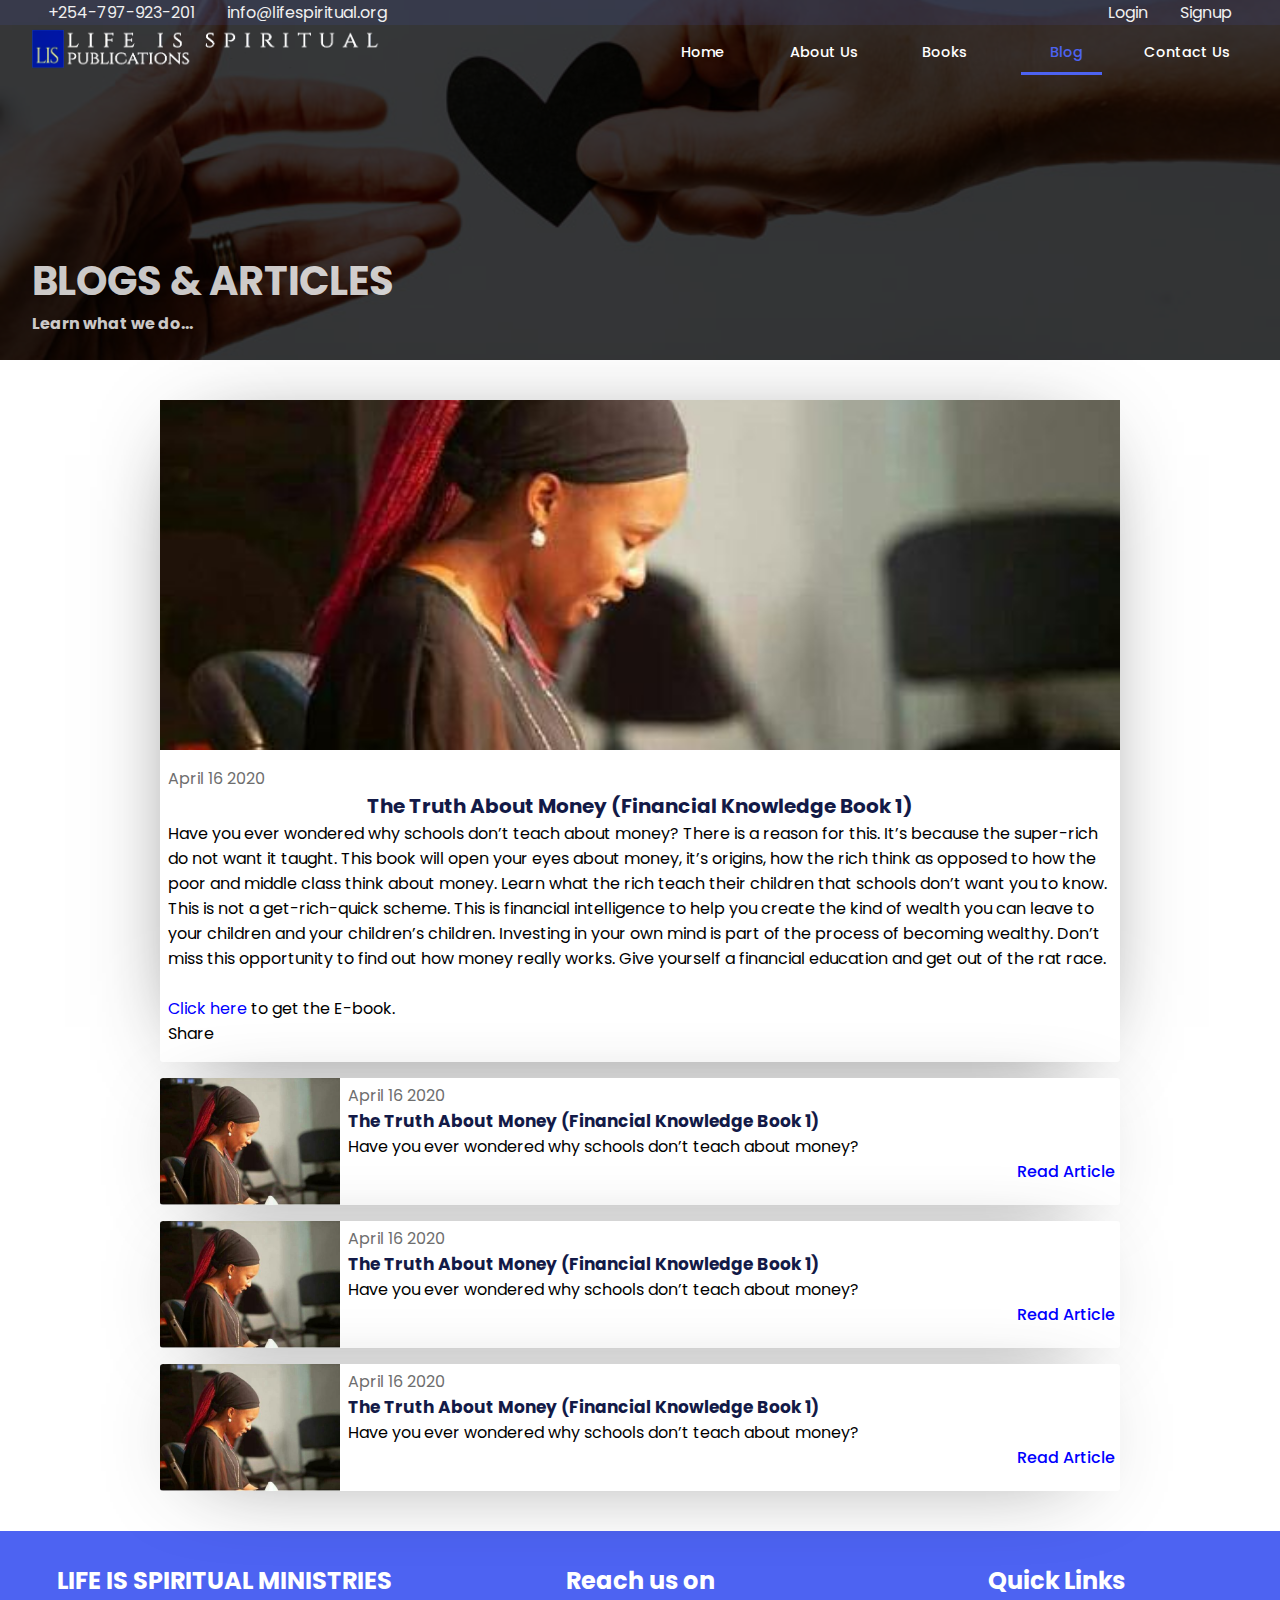
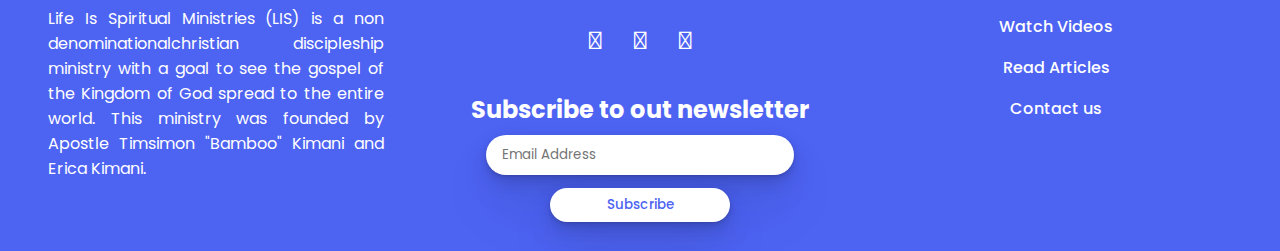
<file: blogs.html>
<!DOCTYPE html>
<html lang="en">
  <head>
    <meta charset="UTF-8" />
    <meta http-equiv="X-UA-Compatible" content="IE=edge" />
    <meta name="viewport" content="width=device-width, initial-scale=1.0" />
    <title>Life Spiritual Publishers</title>
    <link rel="stylesheet" href="./css/style.css" />
    <link rel="stylesheet" href="./css/media-queries.css" />
    <link rel="shortcut icon" href="#" />

    <link rel="preconnect" href="https://fonts.googleapis.com" />
    <link rel="preconnect" href="https://fonts.gstatic.com" crossorigin />
    <link
      href="https://fonts.googleapis.com/css2?family=Poppins:wght@100;200;300;400;500;600;700;800;900&display=swap"
      rel="stylesheet"
    />
    <link
      rel="stylesheet"
      href="https://cdnjs.cloudflare.com/ajax/libs/font-awesome/4.7.0/css/font-awesome.min.css"
    />
  </head>
  <body>
    <div class="site-container">
      <div class="hero-landing smaller">
        <nav class="navbar">
          <div class="top-nav">
            <div class="top-left">
              <a href="" class="contact">+254-797-923-201</a>
              <a href="" class="contact">info@lifespiritual.org</a>
            </div>
            <div class="top-right">
              <a href="" class="contact">Login</a>
              <a href="" class="contact">Signup</a>
            </div>
          </div>
          <div class="mid-navbar" id="navbar">
            <div class="logo-holder">
              <img src="./images/logo.png" alt="Logo" class="logo" />
            </div>
            <div class="nav-options" id="nav_options">
              <ul class="nav-links">
                <li class="nav-list">
                  <a href="index.html" class="nav-link">Home</a>
                </li>
                <li class="nav-list">
                  <a href="about-us.html" class="nav-link">About Us</a>
                </li>
                <li class="nav-list">
                  <a href="books.html" class="nav-link">Books</a>
                </li>
                <li class="nav-list">
                  <a href="blogs.html" class="nav-link active">Blog</a>
                </li>
                <li class="nav-list">
                  <a href="contact.html" class="nav-link">Contact Us</a>
                </li>
              </ul>
            </div>
            <div class="hamburger" id="hamburger">
              <div class="hamburger-bar top" id="burger_top"></div>
              <div class="hamburger-bar middle" id="burger_middle"></div>
              <div class="hamburger-bar bottom" id="burger_bottom"></div>
            </div>
          </div>
        </nav>

        <section class="landing-page others">
          <div class="page-welcome-text">
            <h1 class="welcome-text">BLOGS &amp; ARTICLES</h1>
            <h4 class="welcome-desc">Learn what we do...</h4>
          </div>
        </section>
      </div>

      <section class="content-holder">
        <div class="content-contaner">
          <div class="row">
            <div class="data-col">
              <div class="main-blog blogs">
                <div class="main-blog-img blogs">
                  <img src="./images/article.jpeg" alt="" />
                </div>
                <div class="main-blog-info blogs">
                  <p class="blog-date">April 16 2020</p>
                  <a href=""
                    ><h3 class="blog-title title">
                      The Truth About Money (Financial Knowledge Book 1)
                    </h3></a
                  >
                  <p class="blog-desc">
                    Have you ever wondered why schools don’t teach about money?
                    There is a reason for this. It’s because the super-rich do
                    not want it taught. This book will open your eyes about
                    money, it’s origins, how the rich think as opposed to how
                    the poor and middle class think about money. Learn what the
                    rich teach their children that schools don’t want you to
                    know. This is not a get-rich-quick scheme. This is financial
                    intelligence to help you create the kind of wealth you can
                    leave to your children and your children’s children.
                    Investing in your own mind is part of the process of
                    becoming wealthy. Don’t miss this opportunity to find out
                    how money really works. Give yourself a financial education
                    and get out of the rat race. <br /><br />
                    <a
                      href="https://www.goodreads.com/book/show/50779023-the-truth-about-money"
                      >Click here </a
                    >to get the E-book.

                    <br />
                    Share
                  </p>
                </div>
              </div>

              <div class="other-blog blogs">
                <div class="other-blog-img">
                  <img src="./images/article.jpeg" alt="" />
                </div>
                <div class="other-blog-info">
                  <p class="blog-date">April 16 2020</p>
                  <a href=""
                    ><h3 class="other-blog-title title">
                      The Truth About Money (Financial Knowledge Book 1)
                    </h3></a
                  >
                  <p class="blog-desc">
                    Have you ever wondered why schools don’t teach about money?
                  </p>
                  <div class="read-div">
                    <a href="" class="read-more">Read Article</a>
                  </div>
                </div>
              </div>

              <div class="other-blog blogs">
                <div class="other-blog-img">
                  <img src="./images/article.jpeg" alt="" />
                </div>
                <div class="other-blog-info">
                  <p class="blog-date">April 16 2020</p>
                  <a href=""
                    ><h3 class="other-blog-title title">
                      The Truth About Money (Financial Knowledge Book 1)
                    </h3></a
                  >
                  <p class="blog-desc">
                    Have you ever wondered why schools don’t teach about money?
                  </p>
                  <div class="read-div">
                    <a href="" class="read-more">Read Article</a>
                  </div>
                </div>
              </div>

              <div class="other-blog blogs">
                <div class="other-blog-img">
                  <img src="./images/article.jpeg" alt="" />
                </div>
                <div class="other-blog-info">
                  <p class="blog-date">April 16 2020</p>
                  <a href=""
                    ><h3 class="other-blog-title title">
                      The Truth About Money (Financial Knowledge Book 1)
                    </h3></a
                  >
                  <p class="blog-desc">
                    Have you ever wondered why schools don’t teach about money?
                  </p>
                  <div class="read-div">
                    <a href="" class="read-more">Read Article</a>
                  </div>
                </div>
              </div>
            </div>
          </div>
        </div>
      </section>
      <section class="footer">
        <div class="row">
          <div class="data-col">
            <h2 class="footer-title">LIFE IS SPIRITUAL MINISTRIES</h2>
            <p class="footer-text">
              Life Is Spiritual Ministries (LIS) is a non
              denominationalchristian discipleship ministry with a goal to see
              the gospel of the Kingdom of God spread to the entire world. This
              ministry was founded by Apostle Timsimon "Bamboo" Kimani and Erica
              Kimani.
            </p>
          </div>
          <div class="data-col">
            <h2 class="footer-title">Reach us on</h2>
            <div class="contact-links">
              <a href="" class="fab fa-facebook-f icon"></a>
              <a href="" class="fab fa-twitter icon"></a>
              <a href="" class="fab fa-instagram icon"></a>
            </div>
            <div class="newsletter-info">
              <h2 class="footer-title">Subscribe to out newsletter</h2>
              <input
                type="text"
                name=""
                id=""
                placeholder="Email Address"
                class="newsletter"
              />
              <button class="btn">Subscribe</button>
            </div>
          </div>
          <div class="data-col">
            <h2 class="footer-title">Quick Links</h2>
            <a href="" class="footer-link">Watch Videos</a>
            <a href="" class="footer-link">Read Articles</a>
            <a href="" class="footer-link">Contact us</a>
          </div>
        </div>
      </section>
    </div>
    <script src="./js/nav.js"></script>
  </body>
</html>
</file>
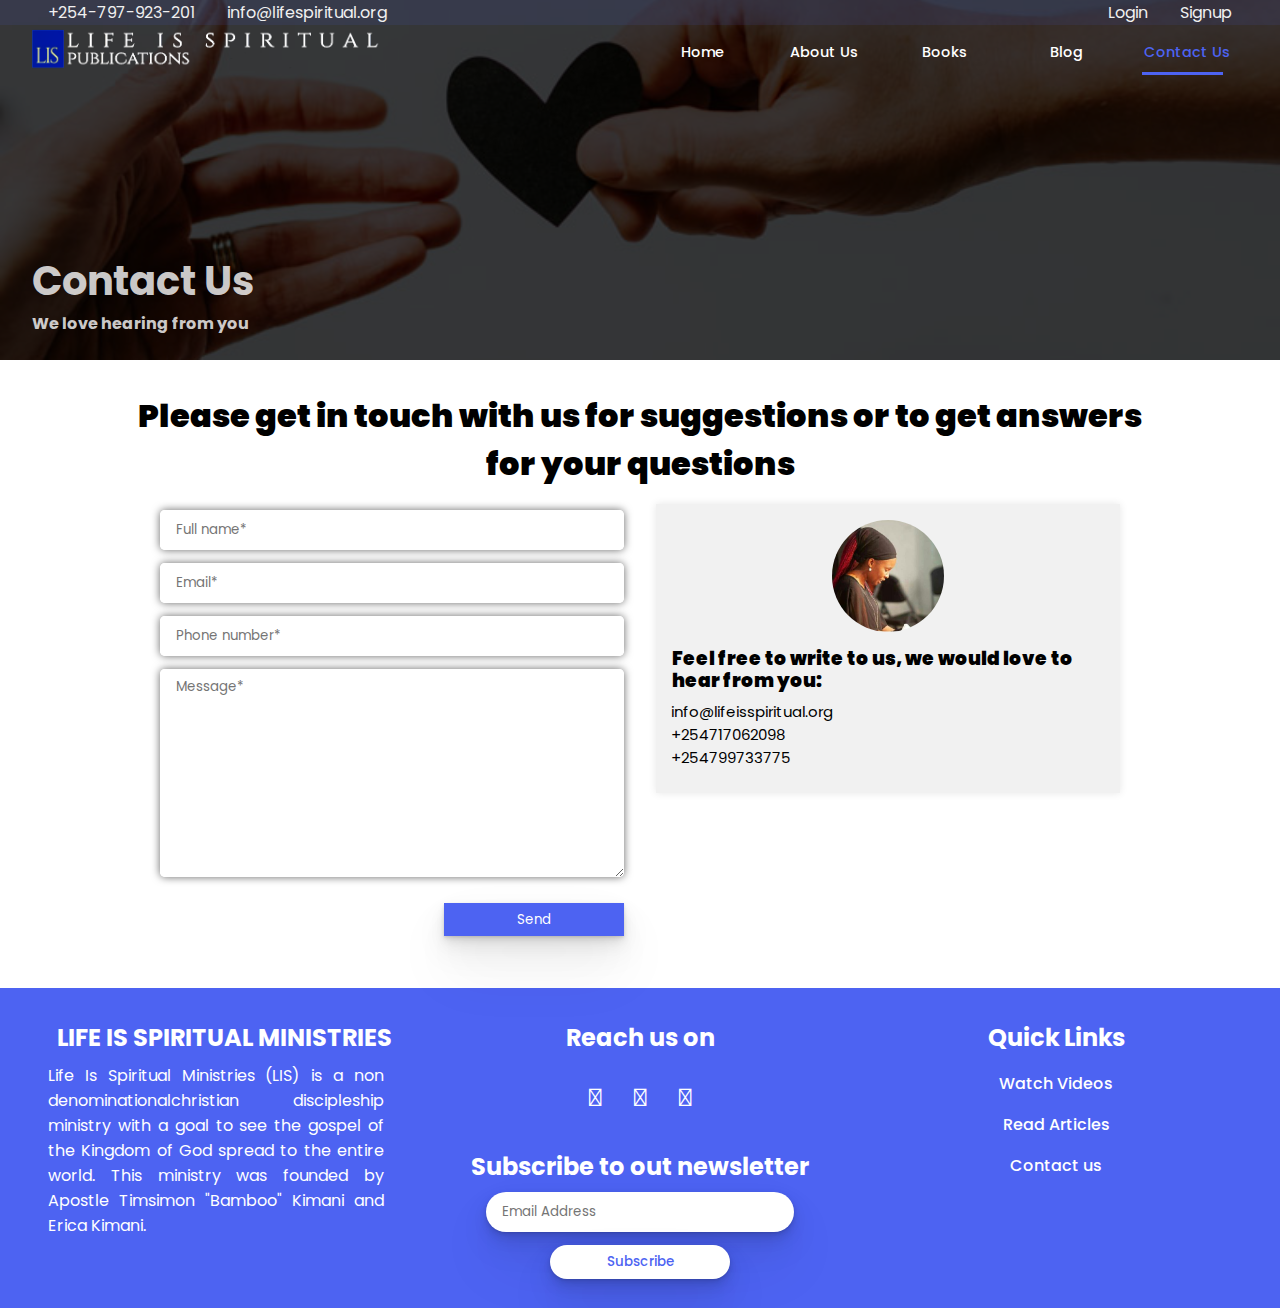
<file: contact.html>
<!DOCTYPE html>
<html lang="en">
  <head>
    <meta charset="UTF-8" />
    <meta http-equiv="X-UA-Compatible" content="IE=edge" />
    <meta name="viewport" content="width=device-width, initial-scale=1.0" />
    <title>Life Spiritual Publishers</title>
    <link rel="stylesheet" href="./css/style.css" />
    <link rel="stylesheet" href="./css/media-queries.css" />
    <link rel="shortcut icon" href="#" />

    <link rel="preconnect" href="https://fonts.googleapis.com" />
    <link rel="preconnect" href="https://fonts.gstatic.com" crossorigin />
    <link
      href="https://fonts.googleapis.com/css2?family=Poppins:wght@100;200;300;400;500;600;700;800;900&display=swap"
      rel="stylesheet"
    />
    <link
      rel="stylesheet"
      href="https://cdnjs.cloudflare.com/ajax/libs/font-awesome/4.7.0/css/font-awesome.min.css"
    />
  </head>
  <body>
    <div class="site-container">
      <div class="hero-landing smaller">
        <nav class="navbar">
          <div class="top-nav">
            <div class="top-left">
              <a href="" class="contact">+254-797-923-201</a>
              <a href="" class="contact">info@lifespiritual.org</a>
            </div>
            <div class="top-right">
              <a href="" class="contact">Login</a>
              <a href="" class="contact">Signup</a>
            </div>
          </div>
          <div class="mid-navbar" id="navbar">
            <div class="logo-holder">
              <img src="./images/logo.png" alt="Logo" class="logo" />
            </div>
            <div class="nav-options" id="nav_options">
              <ul class="nav-links">
                <li class="nav-list">
                  <a href="index.html" class="nav-link">Home</a>
                </li>
                <li class="nav-list">
                  <a href="about-us.html" class="nav-link">About Us</a>
                </li>
                <li class="nav-list">
                  <a href="books.html" class="nav-link">Books</a>
                </li>
                <li class="nav-list">
                  <a href="blogs.html" class="nav-link">Blog</a>
                </li>
                <li class="nav-list">
                  <a href="contact.html" class="nav-link active">Contact Us</a>
                </li>
              </ul>
            </div>
            <div class="hamburger" id="hamburger">
              <div class="hamburger-bar top" id="burger_top"></div>
              <div class="hamburger-bar middle" id="burger_middle"></div>
              <div class="hamburger-bar bottom" id="burger_bottom"></div>
            </div>
          </div>
        </nav>

        <section class="landing-page others">
          <div class="page-welcome-text">
            <h1 class="welcome-text">Contact Us</h1>
            <h4 class="welcome-desc">We love hearing from you</h4>
          </div>
        </section>
      </div>

      <section class="content-holder">
        <div class="content-contaner">
          <h1 class="page-titles">
            Please get in touch with us for suggestions or to get answers for
            your questions
          </h1>
          <div class="row">
            <div class="data-col">
              <form action="" method="post" class="form-action">
                <div class="input-holder">
                  <input
                    type="text"
                    name="fullname"
                    placeholder="Full name*"
                    required
                    class="input-space"
                  />
                </div>
                <div class="input-holder">
                  <input
                    type="email"
                    required
                    name="email"
                    placeholder="Email*"
                    class="input-space"
                  />
                </div>
                <div class="input-holder">
                  <input
                    type="tel"
                    name="phone"
                    required
                    placeholder="Phone number*"
                    class="input-space"
                  />
                </div>
                <div class="input-holder">
                  <textarea
                    name="message"
                    cols="30"
                    rows="10"
                    class="input-space text-area"
                    placeholder="Message*"
                    required
                  ></textarea>
                </div>
                <div class="input-holder btn-hold">
                  <button class="btn send">Send</button>
                </div>
              </form>
            </div>
            <div class="data-col">
              <div class="message-card">
                <div class="image-holder">
                  <img src="./images/article.jpeg" alt="" class="round-img" />
                </div>
                <div class="message-info">
                  <h3 class="message-title">
                    Feel free to write to us, we would love to hear from you:
                  </h3>
                  <ul class="contact-list">
                    <li>
                      <h4 class="contact-items">info@lifeisspiritual.org</h4>
                    </li>
                    <li>
                      <h4 class="contact-items">+254717062098</h4>
                    </li>
                    <li>
                      <h4 class="contact-items">+254799733775</h4>
                    </li>
                  </ul>
                </div>
              </div>
            </div>
          </div>
        </div>
      </section>
      <section class="footer">
        <div class="row">
          <div class="data-col">
            <h2 class="footer-title">LIFE IS SPIRITUAL MINISTRIES</h2>
            <p class="footer-text">
              Life Is Spiritual Ministries (LIS) is a non
              denominationalchristian discipleship ministry with a goal to see
              the gospel of the Kingdom of God spread to the entire world. This
              ministry was founded by Apostle Timsimon "Bamboo" Kimani and Erica
              Kimani.
            </p>
          </div>
          <div class="data-col">
            <h2 class="footer-title">Reach us on</h2>
            <div class="contact-links">
              <a href="" class="fab fa-facebook-f icon"></a>
              <a href="" class="fab fa-twitter icon"></a>
              <a href="" class="fab fa-instagram icon"></a>
            </div>
            <div class="newsletter-info">
              <h2 class="footer-title">Subscribe to out newsletter</h2>
              <input
                type="text"
                name=""
                id=""
                placeholder="Email Address"
                class="newsletter"
              />
              <button class="btn">Subscribe</button>
            </div>
          </div>
          <div class="data-col">
            <h2 class="footer-title">Quick Links</h2>
            <a href="" class="footer-link">Watch Videos</a>
            <a href="" class="footer-link">Read Articles</a>
            <a href="" class="footer-link">Contact us</a>
          </div>
        </div>
      </section>
    </div>
    <script src="./js/nav.js"></script>
  </body>
</html>
</file>
<file: css/style.css>
* {
  padding: 0;
  margin: 0;
  box-sizing: border-box;
  font-family: "Poppins", sans-serif;
}
img {
  max-height: 100%;
  max-width: 100%;
  object-fit: cover;
}
a {
  text-decoration: none;
  color: blue;
}
.site-container {
  width: 100%;
  display: flex;
  flex-direction: column;
  align-items: center;
}
.hero-landing {
  width: 100%;
  height: 100vh;
  display: flex;
  flex-direction: column;
}
.image-slider {
  width: 100%;
  height: 100vh;
  display: flex;
  z-index: -1;
  position: absolute;
  top: 0;
  left: 0;
  overflow: hidden;
  flex-wrap: wrap;
}
.image-in-slider {
  width: 100%;
  height: 100vh;
  right: 0;
  position: absolute;
  top: 0;
  bottom: 0;
  transition: all 600ms ease-in-out;
}
.curosel-buttons {
  position: absolute;
  width: 100%;
  padding: 0 2rem;
  top: 0;
  bottom: 0;
  left: 0;
  right: 0;
  display: flex;
  justify-content: space-between;
  align-items: center;
}
.image-in-slider.active {
  width: 100%;
  opacity: 1;
  left: 0;
}

.indicator {
  height: 100vh;
  width: 100px;
  display: flex;
  z-index: 91;
  cursor: pointer;
  align-items: center;
  justify-content: center;
  font-size: 4rem;
  transition: all 200ms ease-in-out;
  z-index: 91;
}
.indicator i {
  color: rgb(156, 156, 156);
  transition: all 200ms ease-in-out;
  position: absolute;
  z-index: 80;
}
.indicator:hover > i {
  color: #fff;
  background-color: transparent;
}

.hero-landing.smaller {
  height: 40vh;
  background: url("../images/give2-new.jpg");
  background-repeat: no-repeat;
  background-size: cover;
  position: relative;
  background-position: center;
}

.hero-landing.smaller::before {
  height: 40vh;
}
.hero-landing::before {
  content: "";
  background-color: rgba(0, 0, 0, 0.75);
  position: absolute;
  top: 0;
  bottom: 0;
  right: 0;
  left: 0;
  z-index: 1;
}
.navbar {
  width: 100%;
  min-height: 5rem;
  display: flex;
  flex-direction: column;
  z-index: 99;
  /* border-bottom: 1px solid rgba(255, 255, 255, 0.15); */
}
.top-nav {
  width: 100%;
  height: 2rem;
  display: flex;
  flex-wrap: wrap;
  align-items: center;
  padding: 0 2rem;
  background: rgba(77, 99, 242, 0.1);
}
.top-left,
.top-right {
  flex: 1;
  flex-wrap: wrap;
  display: flex;
}
.top-left .contact,
.top-right .contact {
  color: #f0f0f0;
  padding: 0 1rem;
}
.top-left {
  justify-content: flex-start;
}
.top-right {
  justify-content: flex-end;
}
.mid-navbar {
  width: 100%;
  display: flex;
  height: 4.5rem;
  align-items: center;
  justify-content: center;
  background: rgba(0, 0, 0, 0);
  padding: 0 2rem;
  transition: all 200ms ease-in-out;
}
.mid-navbar.sticky {
  position: fixed;
  top: 0;
  left: 0;
  background: rgba(0, 0, 0, 0.98);
  transition: all 400ms ease-in-out;
  height: 4rem;
}
.logo-holder {
  width: 350px;
  min-width: 100px;
  min-height: 2.5em;
}
.nav-options {
  width: 100%;
  height: 100%;
  flex: 1;
  display: flex;
  justify-content: flex-end;
}
.nav-links {
  width: 70%;
  height: 100%;
  display: flex;
  justify-content: flex-end;
}
.nav-list {
  width: 100%;
  height: 100%;
  display: flex;
  justify-content: center;
}
.nav-link {
  color: #fff;
  width: 100%;
  height: 100%;
  max-width: 90px;
  min-width: 90px;
  font-size: 0.9em;
  display: flex;
  align-items: center;
  justify-content: center;
  position: relative;
  font-weight: 500;
}
.nav-link::before {
  content: "";
  height: 3px;
  pointer-events: none;
  width: 0;
  opacity: 0.3;
  background-color: #fff;
  position: absolute;
  bottom: 10%;
  left: 0;
  transition: all 500ms cubic-bezier(1, 0.05, 0.01, 1.07);
}
.nav-link.active {
  color: #4d63f2;
}
.nav-link.active::before {
  width: 90%;
  opacity: 1;
  background-color: #4d63f2;
}

.nav-list:hover > .nav-link::before {
  width: 90%;
  opacity: 1;
  transition: all 250ms cubic-bezier(1, 0.05, 0.01, 1.07);
}
.landing-page {
  z-index: 90;
  width: 100%;
  height: 100vh;
  display: flex;
  flex-direction: column;
  text-align: center;
  justify-content: center;
  align-items: center;
}
.landing-title {
  color: #4d63f2;
  font-size: 4em;
  line-height: 0.9em;
  margin: 0.2em 0;
}
.landing-text {
  color: #fff;
  font-weight: 400;
}
.landing-page.others {
  flex-direction: row;
  align-items: flex-end;
  justify-content: flex-start;
}
.page-welcome-text {
  width: 100%;
  padding: 1rem 0;
}
.welcome-text {
  color: rgba(255, 255, 255, 0.8);
  width: 100%;
  font-size: 2.5rem;
  text-align: left;
  padding: 1rem 0 0 2rem;
}
.welcome-desc {
  color: rgba(255, 255, 255, 0.8);
  width: 100%;
  text-align: left;
  padding: 0 0 0.5rem 2rem;
}
.btn {
  border: none;
  border-radius: 150px;
  background-color: #fff;
  min-width: 180px;
  min-height: 2.5em;
  display: flex;
  justify-content: center;
  align-items: center;
  color: #4d63f2;
  cursor: pointer;
  margin: 1em 0;
  font-weight: 500;
  box-shadow: 0 1px 2px rgba(0, 0, 0, 0.07), 0 2px 4px rgba(0, 0, 0, 0.07),
    0 4px 8px rgba(0, 0, 0, 0.07), 0 8px 16px rgba(0, 0, 0, 0.07),
    0 16px 32px rgba(0, 0, 0, 0.07), 0 32px 64px rgba(0, 0, 0, 0.07);
  transition: all 400ms ease-in-out;
}
.btn.donate {
  background-color: #4d63f2;
  color: #fff;
}
.btn:hover {
  color: #4d63f2;
  background-color: #fff;
  transform: scale(1.06);
  font-weight: 600;
  transition: all 250ms ease-in-out;
}
.footer {
  width: 100%;
  background-color: #4d63f2;
  display: flex;
  flex-direction: column;
  align-items: center;
}
.row {
  width: 100%;
  padding: 1rem;
  display: flex;
  flex-wrap: wrap;
}
.data-col {
  width: 100%;
  flex: 1;
  display: flex;
  flex-direction: column;
  align-items: center;
  padding: 0 1rem;
  /* min-width: 200px; */
}
.footer-title {
  width: 100%;
  color: #fff;
  text-align: center;
  margin: 1rem 2rem 0.5rem 2rem;
}
.footer-text {
  color: #fff;
  text-align: justify;
  padding: 0 2rem 0 1rem;
}
.contact-links {
  width: 100%;
  display: flex;
  justify-content: center;
}
.icon {
  padding: 1rem;
  color: #fff;
  cursor: pointer;
  background: transparent;
  font-size: 25px !important;
  transition: all 200ms linear;
}

.icon:nth-child(1):hover {
  color: rgb(39, 39, 235);
}
.icon:nth-child(2):hover {
  color: rgb(0, 174, 255);
}
.icon:nth-child(3):hover {
  background: #f09433;
  background: -moz-linear-gradient(
    45deg,
    #f09433 0%,
    #e6683c 25%,
    #dc2743 50%,
    #cc2366 75%,
    #bc1888 100%
  );
  background: -webkit-linear-gradient(
    45deg,
    #f09433 0%,
    #e6683c 25%,
    #dc2743 50%,
    #cc2366 75%,
    #bc1888 100%
  );
  background: linear-gradient(
    45deg,
    #f09433 0%,
    #e6683c 25%,
    #dc2743 50%,
    #cc2366 75%,
    #bc1888 100%
  );
  filter: progid:DXImageTransform.Microsoft.gradient( startColorstr='#f09433', endColorstr='#bc1888',GradientType=1 );
  background-size: 100%;
  -webkit-background-clip: text;
  -moz-background-clip: text;
  -webkit-text-fill-color: transparent;
  -moz-text-fill-color: transparent;
}
.newsletter-info {
  width: 100%;
  display: flex;
  flex-direction: column;
  align-items: center;
}
.newsletter {
  width: 80%;
  min-width: 200px;
  background: #fff;
  border: none;
  border-radius: 20px;
  height: 2.5rem;
  outline: none;
  padding: 0 0 0 1rem;
  box-shadow: 0 1px 2px rgba(0, 0, 0, 0.07), 0 2px 4px rgba(0, 0, 0, 0.07),
    0 4px 8px rgba(0, 0, 0, 0.07), 0 8px 16px rgba(0, 0, 0, 0.07),
    0 16px 32px rgba(0, 0, 0, 0.07), 0 32px 64px rgba(0, 0, 0, 0.07);
}
.footer-link {
  color: #fff;
  margin: 0.5rem 0;
  font-weight: 500;
  text-decoration: none;
  transition: all 150ms ease-in-out;
}
.footer-link:hover {
  text-decoration: underline;
  transform: scale(1.06);
  transition: all 100ms ease-in-out;
}
.content-holder {
  width: 100%;
  display: flex;
  flex-direction: column;
  align-items: center;
}
.site-info {
  width: 75%;
  min-width: 200px;
  margin: 2rem 0;
}
.title {
  width: 100%;
  text-align: center;
  color: #131a47;
  font-size: 2em;
}
.title2 {
  width: 100%;
  text-align: center;
  color: #000;
  margin: 1.5rem 0 0 0;
  font-size: 2em;
}
.site-info .short-desc {
  width: 100%;
  text-align: center;
  padding: 0 1rem;
}
.other-desc {
  text-align: left;
}
.img-holder {
  width: 100%;
  height: 250px;
  min-height: 250px;
  min-width: 200px;
  overflow: hidden;
  /* padding: 1rem; */
}
.img-holder img {
  width: 100%;
  height: 100%;
  cursor: pointer;
  transition: all 300ms linear;
}
.img-holder img:hover {
  transform: scale(1.08);
  transition: all 150ms linear;
}
.books-section {
  background: #b9c0ec;
  width: 100%;
  min-height: 5rem;
  display: flex;
  flex-direction: column;
  align-items: center;
  padding: 0 2rem 1rem 2rem;
}
.books-section2 {
  width: 100%;
  min-height: 5rem;
  display: flex;
  flex-direction: column;
  align-items: center;
  padding: 0 2rem 1rem 2rem;
}
.books-holder {
  width: 80%;
  display: flex;
  margin: 2em 0;
  flex-wrap: wrap;
  justify-content: space-between;
}
.books-holder2 {
  width: 85%;
  display: flex;
  margin: 0;
  flex-wrap: wrap;
  justify-content: flex-start;
}
.books-holder2 .book-card {
  margin: 1rem 0 1rem 1rem;
}
.book-card {
  max-width: 200px;
  width: 200px;
  min-width: 180px;
  background: #fff;
  box-shadow: 0 1px 2px rgba(0, 0, 0, 0.07), 0 2px 4px rgba(0, 0, 0, 0.07),
    0 4px 8px rgba(0, 0, 0, 0.07), 0 8px 16px rgba(0, 0, 0, 0.07),
    0 16px 32px rgba(0, 0, 0, 0.07), 0 32px 64px rgba(0, 0, 0, 0.07);
  margin: 1rem 0.1rem;
  border-radius: 10px;
  overflow: hidden;
  padding: 0.25rem;
  max-height: 300px;
  height: 300px;
  min-height: 300px;
  position: relative;
  display: flex;
  justify-content: center;
  align-items: center;
  transition: all 300ms ease-in-out;
}
.book-img {
  width: 100%;
  height: 100%;
  border-radius: 10px;
  overflow: hidden;
  position: relative;
  transition: all 300ms ease-in-out;
}
.book-img img {
  height: 100%;
  transition: all 300ms ease-in-out;
  border-radius: 10px;
}
.book-info {
  width: 96.6%;
  border-radius: 10px;
  position: absolute;
  background: rgba(0, 0, 0, 0.5);
  bottom: 1.4%;
  height: 70px;
  display: flex;
  flex-direction: column;
  align-items: center;
  padding: 0.5rem;
  transition: all 300ms ease-in-out;
  padding-bottom: 0.5rem;
}
.book-title {
  width: 100%;
  color: #fff;
  text-align: center;
  margin: 1rem 0;
  transition: all 300ms ease-in-out;
}
.book-price {
  width: 100%;
  text-align: center;
  color: #fff;
  font-size: large;
  margin-bottom: 0.5rem;
  transition: all 300ms ease-in-out;
}
.book-desc {
  width: 100%;
  padding: 0 0.3rem;
  color: rgb(68, 68, 68);
  text-align: center;
}
.book-card:hover,
.book-card:focus {
  cursor: pointer;
  transform: scale(1.04);
  transition: all 250ms ease-in-out;
}
/* .book-card:hover > .book-img {
  padding: 0.3rem;
  transition: all 250ms ease-in-out;
} */

.book-card:hover > .book-info,
.book-card:focus > .book-info {
  height: 230px;
  transition: all 250ms ease-in-out;
  background: rgba(255, 255, 255, 0.7);
  border-radius: 32px 32px 10px 10px;
  padding-top: 1rem;
}
.book-card:hover > .book-info .book-title,
.book-card:focus > .book-info .book-title {
  color: #1b32c7;
  transition: all 250ms ease-in-out;
}
.book-card:hover > .book-info .book-price,
.book-card:focus > .book-info .book-price {
  color: #000;
  transition: all 250ms ease-in-out;
}
.btn.view {
  min-width: initial;
  width: 100px;
}
.title-desc {
  color: #000000bb;
  text-align: center;
  width: 80%;
  min-width: 200px;
}
.blogs-section {
  width: 100%;
  display: flex;
  flex-direction: column;
  align-items: center;
  margin: 2rem 0;
}
.blog-holder {
  width: 80%;
  display: flex;
  flex-direction: column;
  align-items: center;
}
.main-blog {
  width: 100%;
  display: flex;
  transition: all 200ms ease-in-out;
  margin: 0.5rem;
  position: relative;
  flex-direction: column;
  align-items: center;
  background: #fff;
  min-width: 250px;
  box-shadow: -3px 10px 92px -45px rgba(0, 0, 0, 0.83);
  -webkit-box-shadow: -3px 10px 92px -45px rgba(0, 0, 0, 0.83);
  -moz-box-shadow: -3px 10px 92px -45px rgba(0, 0, 0, 0.83);
  border-radius: 0.2rem;
}
.main-blog.blogs {
  height: fit-content;
}
.main-blog.blogs:hover {
  height: fit-content;
  transform: scale(1);
}
.main-blog-img {
  width: 100%;
  min-height: 200px;
}
.main-blog-img.blogs {
  max-height: 350px;
}
.main-blog-img img {
  width: 100%;
  height: 100%;
}
.main-blog-info {
  width: 100%;
  display: flex;
  height: 100%;
  flex-direction: column;
  align-items: center;
  padding: 1rem 0.5rem;
}

.main-blog-info.blogs {
  height: auto;
}
.blog-date {
  width: 100%;
  color: rgb(110, 110, 110);
}
.blog-title {
  text-align: left;
  font-size: 20px;
}
.main-blog:hover {
  transition: all 200ms ease-in-out;
  transform: scale(1.02);
}
.blog-desc {
  width: 100%;
}
.other-blog {
  width: 100%;
  display: flex;
  flex-wrap: wrap;
  background: #fff;
  height: 100%;
  margin: 0.5rem 0;
  position: relative;
  overflow: hidden;
  border-radius: 0.2rem;
  transition: all 200ms ease-in-out;
  min-width: 350px;
  box-shadow: -3px 10px 92px -45px rgba(0, 0, 0, 0.7);
  -webkit-box-shadow: -3px 10px 92px -45px rgba(0, 0, 0, 0.83);
  -moz-box-shadow: -3px 10px 92px -45px rgba(0, 0, 0, 0.83);
}
.other-blog:hover {
  transition: all 200ms ease-in-out;
  transform: scale(1.02);
}
.other-blog.blogs:hover {
  transform: scale(1);
}
.other-blog-title {
  text-align: left;
  font-size: 17px;
}
.other-blog-info {
  padding: 0.3rem 0.3rem 0.3rem 0.5rem;
  min-width: 180px;
  width: 100%;
  height: 100%;
  flex: 1;
}
.other-blog-img {
  max-width: 180px;
  width: 150px;
  flex: 1;
  height: 100%;
  min-width: 170px;
}
.other-blog-img img {
  height: 100%;
  width: 100%;
}
.read-more {
  width: 100%;
  text-align: right;
  font-weight: 500;
  display: flex;
  justify-content: flex-end;
}
.hamburger {
  width: 2.5em;
  border-radius: 0.3em;
  border: 1px solid #fff;
  height: 2.3em;
  display: flex;
  align-items: center;
  justify-content: center;
  flex-direction: column;
  display: none;
  cursor: pointer;
  transition: all 200ms ease-in-out;
  position: relative;
  overflow: hidden;
}
.hamburger.glow {
  background-color: #fff;
  box-shadow: 0 0 0.5em #fff;
  transform: scale(1.01);
}
.hamburger-bar.glow {
  background-color: #000;
}
.hamburger-bar {
  background-color: #fff;
  width: 80%;
  height: 3px;
  margin: 0.16rem;
  position: absolute;
  border-radius: 0.3rem;
  pointer-events: none;
  transition: all 200ms ease-in-out;
}
.hamburger-bar.top {
  top: 10%;
}
.hamburger-bar.bottom {
  bottom: 10%;
}
.hamburger-bar.top {
  top: 10%;
}
.hamburger-bar.middle {
  left: 4.5%;
}
.hamburger-bar.top.tilt {
  transform: rotate(45deg);
  top: 40%;
  position: absolute;
  transform-style: preserve-3d;
}
.hamburger-bar.bottom.tilt {
  transform: rotate(-45deg);
  bottom: 40%;
  position: absolute;
  transform-style: preserve-3d;
}
.hamburger-bar.middle.tilt {
  position: absolute;
  left: -100%;
}
.content-contaner {
  width: 80%;
  display: flex;
  flex-direction: column;
  align-items: center;
  margin: 1rem 0;
}
.page-titles {
  width: 100%;
  text-align: center;
  font-weight: 900;
  color: #000000;
  margin: 1rem 0 0 0;
}
.form-action {
  width: 100%;
  display: flex;
  flex-direction: column;
  align-items: center;
}
.input-holder {
  width: 100%;
  display: flex;
  align-items: center;
  justify-content: center;
  margin: 0.4rem 1rem;
  border-radius: 0.3rem;
  box-shadow: 0 0 0.5rem rgba(0, 0, 0, 0.6);
}
.input-holder.btn-hold {
  box-shadow: none;
  justify-content: flex-end;
  transform: scale(1);
}
.btn.send {
  border-radius: 0;
  background-color: #4d63f2;
  color: #fff;
  font-weight: 400;
}
.btn.send:hover {
  transform: scale(1);
  font-weight: 400;
}
.input-space {
  width: 100%;
  border: none;
  outline: none;
  padding-left: 1rem;
  min-height: 2.5rem;
  border-radius: 0.3rem;
  transition: all 200ms linear;
}
.input-space:hover,
.input-space:focus,
.input-space:active {
  transform: scale(1.01);
}
.input-space.text-area {
  padding-top: 0.5rem;
}
.message-card {
  width: 100%;
  display: flex;
  flex-direction: column;
  align-items: center;
  height: fit-content;
  padding: 1rem 0;
  background-color: #f1f1f1;
  box-shadow: 0 0 0.5rem rgba(0, 0, 0, 0.1);
}
.image-holder {
  width: 100%;
  display: flex;
  flex-direction: column;
  align-items: center;
}
.round-img {
  width: 7em;
  height: 7em;
  border-radius: 50%;
}
.message-info {
  width: 100%;
  display: flex;
  flex-direction: column;
  align-items: center;
}
.message-title {
  width: 100%;
  font-weight: 900;
  line-height: 1.4rem;
  padding: 1rem 1rem 0 1rem;
}
.contact-list {
  list-style-type: none;
  width: 100%;
  padding: 0.5rem 0;
  display: flex;
  padding: 0.5em 1em;
  flex-direction: column;
  flex-wrap: wrap;
  font-size: 15px;
}
.contact-items {
  font-weight: 400;
}
.book-view-container {
  width: 100%;
  min-height: 60vh;
  height: fit-content;
  display: flex;
  align-items: center;
  position: relative;
  flex-direction: column;
}
.back-show {
  width: 100%;
  min-height: 120vh;
  display: flex;
  z-index: -1;
  position: absolute;
  flex-wrap: wrap;
}
.left-back-show {
  width: 30%;
  min-height: 100vh;
  min-width: 200px;
  background-color: #b9c0ec;
}
.right-back-show {
  width: 70%;
  min-height: 100vh;
  background-color: rgb(236, 236, 236);
}
.top-show {
  width: 80%;
  min-height: 60vh;
  z-index: 3;
  margin: auto;
  display: flex;
  flex-direction: column;
  align-items: center;
}
.data-col.book {
  align-items: center;
  height: auto;
  min-width: 220px;
  justify-content: center;
}
.book-view-img-holder {
  min-width: 220px;
  max-width: 350px;
  min-height: 40vh;
  max-height: 60vh;
}
.book-view-img {
  width: 100%;
  height: 100%;
}
.book-view-info {
  width: 100%;
  margin: 2rem 0;
  display: flex;
  flex-direction: column;
  font-weight: 300;
}
.book-view-title {
  font-weight: 900;
  font-size: 1.6em;
  letter-spacing: 2px;
  line-height: 2rem;
}
.other-view-titles {
  width: 100%;
  display: flex;
  flex-wrap: wrap;
  align-items: center;
}
.book-publisher,
.book-author,
.book-rating {
  font-weight: 500;
  font-size: 1.2em;
  line-height: 1rem;
  width: 105px;
}
.other-view-titles.last {
  margin-bottom: 1rem;
}
.title-text {
  font-weight: 400;
  line-height: 1rem;
  margin-top: 0.5rem;
}
.price-button {
  width: 100%;
  display: flex;
  flex-wrap: wrap;
  align-items: center;
  justify-content: space-between;
  margin: 1rem 0;
}
.price-indicator {
  width: 100%;
  flex: 1;
  min-width: 170px;
  display: flex;
  justify-content: center;
  margin: 1rem 0;
}
.get-book-holder {
  width: 100%;
  flex: 1;
}
.get-book {
  margin: 0 1rem;
  border-radius: 0;
  background-color: #1b32c7;
  font-weight: 400;
  color: #fff;
  box-shadow: 0 0 0.1rem rgba(0, 0, 0, 0.342);
}
.get-book:hover,
.get-book:focus {
  transform: scale(1);
  background-color: #4d63f2;
  font-weight: 400;
  color: #fff;
}

.other-books-view {
  width: 100%;
  background-color: #ffffff;
  display: flex;
  flex-direction: column;
  align-items: center;
  padding: 2rem 0;
}
.you-may-also {
  margin: 2rem 0 0.5rem 0;
  font-weight: 800;
}
.book-containers {
  width: 90%;
  max-width: 1200px;
  display: flex;
  flex-wrap: wrap;
  margin: 1rem 0;
  justify-content: space-between;
}
.book-card_new {
  max-width: 220px;
  min-width: 220px;
  height: 350px;
  display: flex;
  flex-direction: column;
  align-items: center;
  box-shadow: 0 0 0.2rem rgba(0, 0, 0, 0.5);
  border-radius: 0.2rem;
  margin: 0.5rem;
  cursor: pointer;
  position: relative;
  overflow: hidden;
}
.book-card_new:hover > .book-image-holder-new,
.book-card_new:focus > .book-image-holder-new {
  height: 50%;
  transition: all 150ms ease-in-out;
}
.book-card_new:hover > .book-text-new,
.book-card_new:focus > .book-text-new {
  top: 50%;
  transition: all 150ms ease-in-out;
}
.book-card_new:hover > .book-text-new .text-title-holder::before,
.book-card_new:focus > .book-text-new .text-title-holder::before {
  width: 100%;
  transition: all 500ms ease-in-out;
}

.book-image-holder-new {
  height: 85%;
  width: 100%;
  transition: all 250ms ease-in-out;
}
.book-card-img-new {
  width: 100%;
  height: 100%;
}
.book-text-new {
  position: absolute;
  top: 85%;
  bottom: 0;
  background-color: #ffffff;
  padding: 0 1rem;
  transition: all 250ms ease-in-out;
}
.text-title-holder {
  width: 100%;
  position: relative;
}
.text-title-holder::before {
  content: "";
  width: 0%;
  height: 2px;
  bottom: 0;
  position: absolute;
  background-color: #000;
  transition: all 250ms ease-in-out;
}
.book-new-title {
  color: #000;
  font-size: 13px;
  line-height: 1rem;
  margin: 0.8rem 0 0.5rem 0;
  transition: all 250ms ease-in-out;
}
.book-new-desc {
  color: #000;
  font-size: 12px;
}
.other-book-text-new {
  position: relative;
  height: fit-content;
  padding-bottom: 2rem;
}
.get-book-link {
  width: 100%;
  display: flex;
  align-items: center;
  position: absolute;
  bottom: 0;
  color: #1b32c7;
}
.view-more-books {
  width: 100%;
  text-align: right;
  padding-right: 5rem;
}
.about-us-container {
  width: 65%;
  display: flex;
  flex-direction: column;
  align-items: center;
}
.logo-holder-about {
  width: 100%;
  display: flex;
  justify-content: center;
  min-width: 200px;
  min-height: 200px;
}
.about-galery {
  width: 90%;
  display: flex;
  justify-content: flex-start;
  position: relative;
  /* overflow-x: scroll; */
  margin: 0 0 2rem 0;
  flex-wrap: wrap;
}
.about-galery::-webkit-scrollbar {
  width: 8px;
}
.about-galery::-webkit-scrollbar-track {
  -webkit-box-shadow: inset 0 0 6px rgba(0, 0, 0, 0.171);
  border-radius: 100px;
  cursor: pointer;
}
.about-galery::-webkit-scrollbar-thumb {
  background-color: #4c62f0;
  border-radius: 100px;
  cursor: pointer;
}

.about-galery::-webkit-scrollbar-thumb:hover {
  background-color: rgb(151, 164, 248);
  cursor: pointer;
}
.image-holder-about {
  width: auto;
  height: 150px;
  max-height: 150px;
  min-height: 150px;
  min-width: 200px;
  margin: 0.5rem;
  flex: 1;
  flex-grow: 1;
  cursor: pointer;
}
.image-holder-about:last-child {
  /* flex-grow: 10; */
}
.image-holder-about:first-child {
  flex-grow: 5;
}
.image-holder-about:nth-child(even) {
  flex-grow: 10;
}
.gallery-img {
  height: 100%;
  width: 100%;
  min-width: 150px;
  transition: all 250ms ease-in-out;
}
.image-holder-about:hover > .gallery-img {
  transform: scale(1.03);
  box-shadow: 0 0 0.5rem rgba(0, 0, 0, 0.5);
}
.slider-indicator {
  width: 100%;
  height: 4rem;
  position: absolute;
  z-index: 92;
  bottom: 5%;
  display: flex;
  justify-content: center;
  align-items: center;
}
.dot-ind {
  width: 1rem;
  margin: 0 0.5rem;
  height: 1rem;
  background-color: rgb(145, 145, 145);
  border-radius: 50%;
}
.dot-ind.active {
  background-color: rgb(255, 255, 255);
}
.video-section {
  width: 100%;
  min-height: 50vh;
  background-color: #b9c0ec;
  display: flex;
  align-items: center;
  justify-content: center;
  padding: 1rem;
}
.video-section .row {
  width: 80%;
}
.videos-holder {
  width: 100%;
  display: flex;
  flex-direction: column;
  align-items: center;
  max-height: 55vh;
  overflow-y: scroll;
}
.video-card {
  width: 80%;
  max-height: 300px;
  min-width: 200px;
  display: flex;
  flex-direction: column;
  align-items: center;
  margin: 1rem;
}
.video-card iframe {
  width: 100%;
  max-height: 240px;
  border-radius: 0.3rem;
}

.videos-holder::-webkit-scrollbar {
  width: 8px;
}
.videos-holder::-webkit-scrollbar-track {
  -webkit-box-shadow: inset 0 0 6px rgba(0, 0, 0, 0.171);
  border-radius: 100px;
  cursor: pointer;
}
.videos-holder::-webkit-scrollbar-thumb {
  background-color: #4d63f2;
  border-radius: 100px;
  cursor: pointer;
}

.videos-holder::-webkit-scrollbar-thumb:hover {
  background-color: rgb(255, 255, 255);
  cursor: pointer;
}
.videos-title {
  font-size: 3rem;
}
.video-text {
  font-weight: 300;
  margin: 0.5rem 0;
  min-width: 250px;
  text-align: justify;
}

.testimonials {
  min-height: 70vh;
  width: 100%;
  background-color: #fff;
  display: flex;
  flex-direction: column;
  align-items: center;
  position: relative;
}
.testimonials-title {
  font-size: 3rem;
  margin: 2rem 0 1rem 0;
}
.testimonials-holder {
  width: 100%;
  display: flex;
  margin-bottom: 3rem;
  justify-content: center;
}
.testimonial-card {
  width: 60%;
  min-height: 30vh;
  padding: 2rem;
  margin: auto;
  min-width: 240px;
  background-color: #fff;
  box-shadow: 0 0 0.5rem rgba(0, 0, 0, 0.3);
  font-family: "Open Sans Condensed", sans-serif;
  display: flex;
  flex-direction: column;
  align-items: center;
  justify-content: center;
  opacity: 1;
  transition: all 500ms ease-in-out;
}
.testimonial-card.active {
  opacity: 1;
  z-index: 1;
}
.testimony-indicators {
  width: 60%;
  min-width: 240px;
  position: absolute;
  height: 3rem;
  bottom: 0;
  display: flex;
  justify-content: center;
  align-items: center;
}
.test-dot {
  width: 1rem;
  margin: 5px;
  height: 1rem;
  background-color: #fff;
  border-radius: 50%;
  border: 1px solid #000a;
}
.test-dot.active {
  border: none;
  background-color: #000a;
}
.quotes {
  height: 3rem;
  width: 100%;
  display: flex;
}
.quotes.left {
  justify-content: flex-end;
}
.the-call {
  background: #b9c0ec;
  padding: 2rem 7rem;
}
.the-call .row {
  padding: 1rem 2rem;
}
.ending-call .row .data-col {
  min-width: 200px;
  margin-top: 1rem;
}
.our-call {
  width: 100%;
  text-align: center;
  font-size: 2.7rem;
}
</file>
<file: css/media-queries.css>
@media screen and (max-width: 1000px) {
  .mid-navbar {
    justify-content: flex-start;
    padding: 0 1rem;
  }
  .nav-options {
    position: absolute;
    top: -50rem;
    left: 0;
    right: 0;
    height: fit-content;
    transition: all 200ms ease-in-out;
    background: linear-gradient(
      to bottom,
      rgba(0, 0, 0, 0.15),
      rgba(0, 0, 0, 0.938)
    );
  }
  .nav-options.show {
    top: 6.5rem;
    background: linear-gradient(to bottom, rgba(0, 0, 0, 0.637), rgb(0, 0, 0));
  }
  .nav-options.show.sticky {
    top: 4rem;
    background: rgba(0, 0, 0, 0.904);
  }
  .nav-links {
    flex-direction: column;
    width: 100%;
    left: 0;
  }
  .nav-link {
    padding: 1rem;
    width: 100%;
    max-width: 100%;
  }
  .nav-list {
    padding: 0 1rem;
  }
  .nav-link.active::before {
    width: 100%;
  }
  .nav-list:hover > .nav-link::before {
    width: 100%;
  }
  .logo-holder {
    margin-right: 2rem;
  }
  .hamburger {
    display: flex;
    margin-left: auto;
    min-width: 2.5rem;
  }
}

@media screen and (max-width: 800px) {
  .top-left {
    display: none;
  }
  .books-holder {
    justify-content: center;
  }
  .book-card {
    margin: 1rem;
  }
  .other-desc {
    padding-top: 1rem;
  }
  .book-containers {
    justify-content: center;
  }
}

@media screen and (max-width: 700px) {
  .left-back-show {
    display: none;
  }
  .right-back-show {
    background-color: #fff;
  }
  .right-back-show {
    width: 100%;
  }
  .top-show {
    width: 85%;
  }
}
@media screen and (max-width: 600px) {
  .other-blog {
    min-width: 250px;
    justify-content: center;
  }
  .other-blog-img {
    max-width: 100%;
    width: 100%;
  }
  .about-us-container {
    width: 100%;
  }
  .curosel-buttons {
    padding: 0 1rem;
  }

  .indicator {
    align-items: flex-end;
    padding-bottom: 2.5rem;
  }
}
@media screen and (max-width: 517px) {
  .other-blog-img {
    max-height: 180px;
  }
}
@media screen and (max-width: 500px) {
  .other-blog {
    height: 400px;
  }
  .site-info {
    width: 100%;
  }
  .the-call {
    padding: 2rem 1rem;
  }
}
@media screen and (max-width: 400px) {
  .view-more-books {
    width: 100%;
    text-align: center;
    padding: 0;
  }
  .video-section .row {
    width: 100%;
  }

  .testimonials-title,
  .videos-title {
    width: 100%;
    text-align: center;
    font-size: 2rem;
  }
}
</file>
